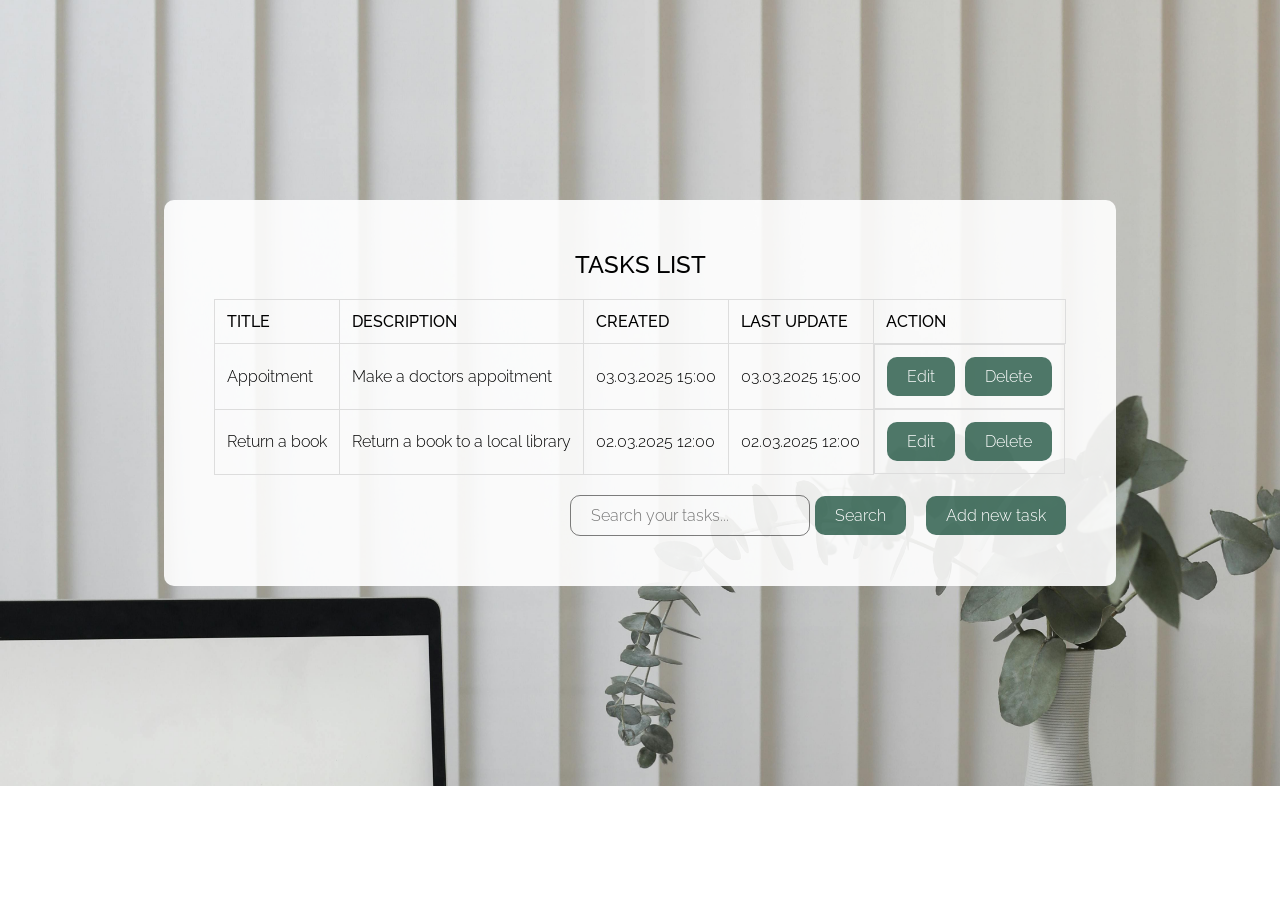
<file: pages/todo-page.html>
<!DOCTYPE html>
<html lang="en">
<head>
    <meta charset="UTF-8">
    <meta name="viewport" content="width=device-width, initial-scale=1.0">
    <link rel="stylesheet" href="../assets/styles/index.css">
    <link rel="preconnect" href="https://fonts.googleapis.com">
<link 
    rel="preconnect" 
    href="https://fonts.gstatic.com" crossorigin>
<link 
    href="https://fonts.googleapis.com/css2?family=Raleway:ital,wght@0,100..900;1,100..900&family=Varta:wght@300..700&display=swap" 
    rel="stylesheet">
    <title>To do page</title>
</head>
<body>
    <div class="todo">
        <div class="todo-container">
            <div id="task-container">
                <h2>Tasks list</h2>
                <table id="task-table">
                    <thead>
                        <tr>
                            <th>Title</th>
                            <th>Description</th>
                            <th>Created</th>
                            <th>Last update</th>
                            <th>Action</th>
                        </tr>
                    </thead>
                    <tbody id="task-list">
                        <!-- dinamically added -->
                    </tbody>
                </table>
                <div class="table-btns">
                     <form>
                        <input type="text" id="search" placeholder="Search your tasks..."/>
                        <button id="filter-btn">Search</button>
                     </form>
                     <button id="new-task-btn">Add new task</button>
                </div>
            </div>
            <div id="modal">
                <div class="modal-content">
                    <h2>Create new task</h2>
                    <form id="modal-form">
                        <input id="task-title" placeholder="Title" required />
                        <textarea id="task-description" placeholder="Description" required></textarea>
                        <div class="modal-btns">
                            <button id="modal-cancel-btn">Cancel</button>
                            <button id="modal-create-btn" type="button">Create task</button>
                        </div>
                    </form>
                </div>
            </div>
            <div id="edit-modal">
                <div class="modal-content">
                    <h2>Edit your task</h2>
                    <input id="edit-title" placeholder="Title" required />
                    <textarea id="edit-description" placeholder="Description" required></textarea>
                    <div class="modal-btns">
                        <button id="edit-cancel-btn">Cancel</button>
                        <button id="modal-edit-btn" type="button">Edit</button>
                    </div>
                </div>
            </div>
        </div>
    </div>
    <script src="../js/todo.js"></script>
</body>
</html>
</file>
<file: assets/styles/index.css>
@import url("./home.css");
@import url("./todo-page.css");
@import url('./new-task.css');

*{
    margin: 0;
    padding: 0;
    box-sizing: border-box;
    font-weight: 300; /*zasto ne radi u body?*/

}

body{
    max-width: 100%;
    font-family: "Raleway";
    /* font-weight: 300; */
}

input{
    all: unset;
    border: 1px solid  rgba(0, 0, 0, 0.5);
    border-radius: 10px;
    padding: 10px 20px;
    box-sizing: border-box;
}

button{
    background-color: rgba(6, 64, 43, 0.7);
    border: transparent;
    border-radius: 10px;
    color: #fff;
    padding: 10px 20px;
    font-size: 16px;
    cursor: pointer;
    font-family: "Raleway";
    vertical-align: middle;
}

button:hover{
    background-color: rgba(6, 64, 43, 0.9);
}
</file>
